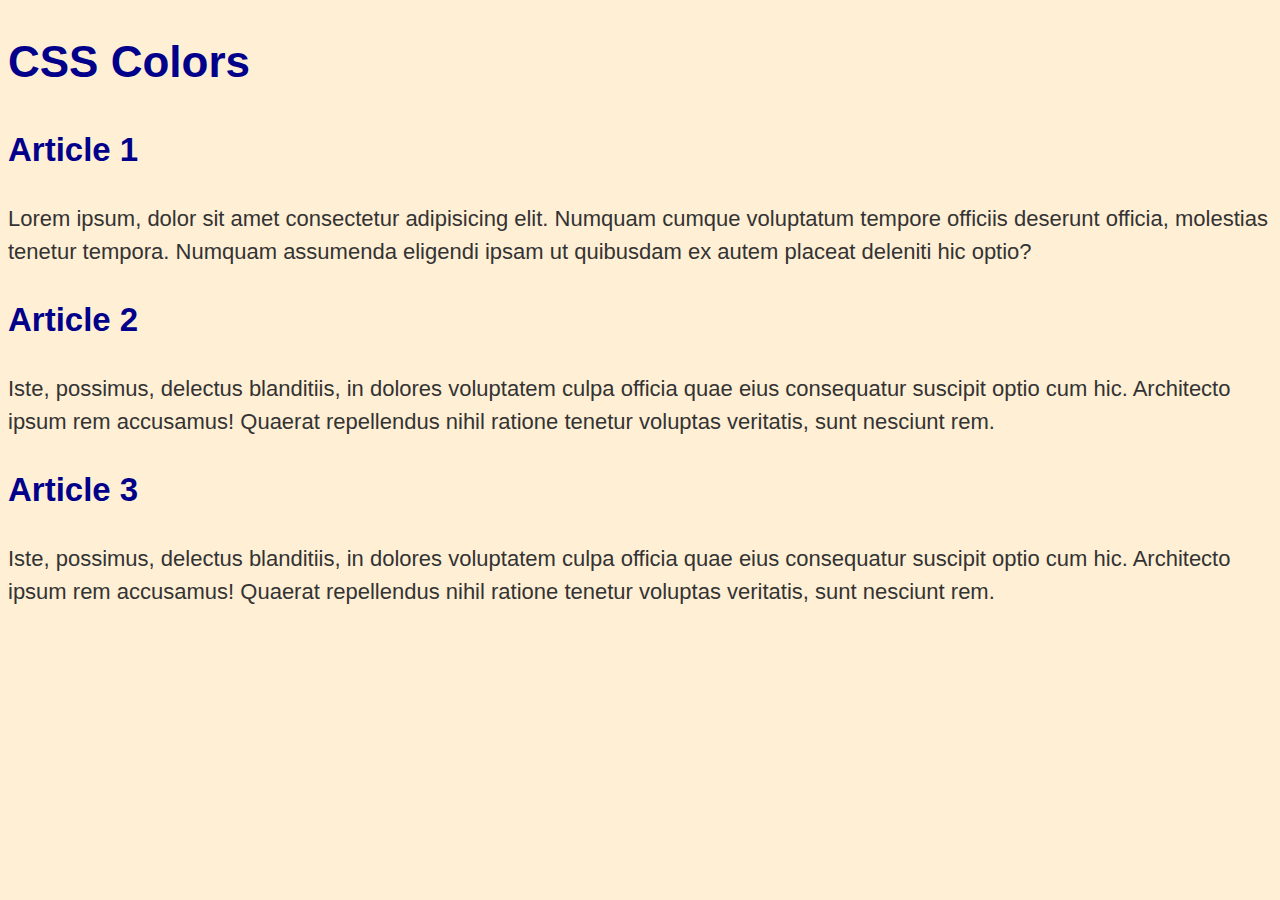
<file: Lesson 01/index.html>
<!DOCTYPE html>
<html lang="en">

<head>
    <meta charset="UTF-8">
    <meta http-equiv="X-UA-Compatible" content="IE=edge">
    <meta name="viewport" content="width=device-width, initial-scale=1.0">
    <title>Document</title>
    <link rel="stylesheet" href="style.css">
</head>

<body>
    <header>
        <h1>CSS Colors</h1>
    </header>
    <main>
        <article>
            <h2>Article 1</h2>
            <p class="one">Lorem ipsum, dolor sit amet consectetur adipisicing elit. Numquam cumque voluptatum tempore
                officiis
                deserunt
                officia, molestias tenetur tempora. Numquam assumenda eligendi ipsam ut quibusdam ex autem placeat
                deleniti
                hic optio?</p>
        </article>
        <article>
            <h2>Article 2</h2>
            <p class="two">Iste, possimus, delectus blanditiis, in dolores voluptatem culpa officia quae
                eius
                consequatur
                suscipit optio
                cum hic. Architecto ipsum rem accusamus! Quaerat repellendus <span>nihil</span> ratione tenetur voluptas
                veritatis,
                sunt
                nesciunt rem.</p>
        </article>
        <article>
            <h2>Article 3</h2>
            <p class="three">Iste, possimus, delectus blanditiis, in dolores voluptatem culpa officia quae eius
                consequatur
                suscipit optio
                cum hic. Architecto <span>ipsum</span> rem accusamus! Quaerat repellendus nihil ratione tenetur voluptas
                veritatis,
                sunt
                nesciunt rem.</p>
        </article>
    </main>
</body>

</html>
</file>
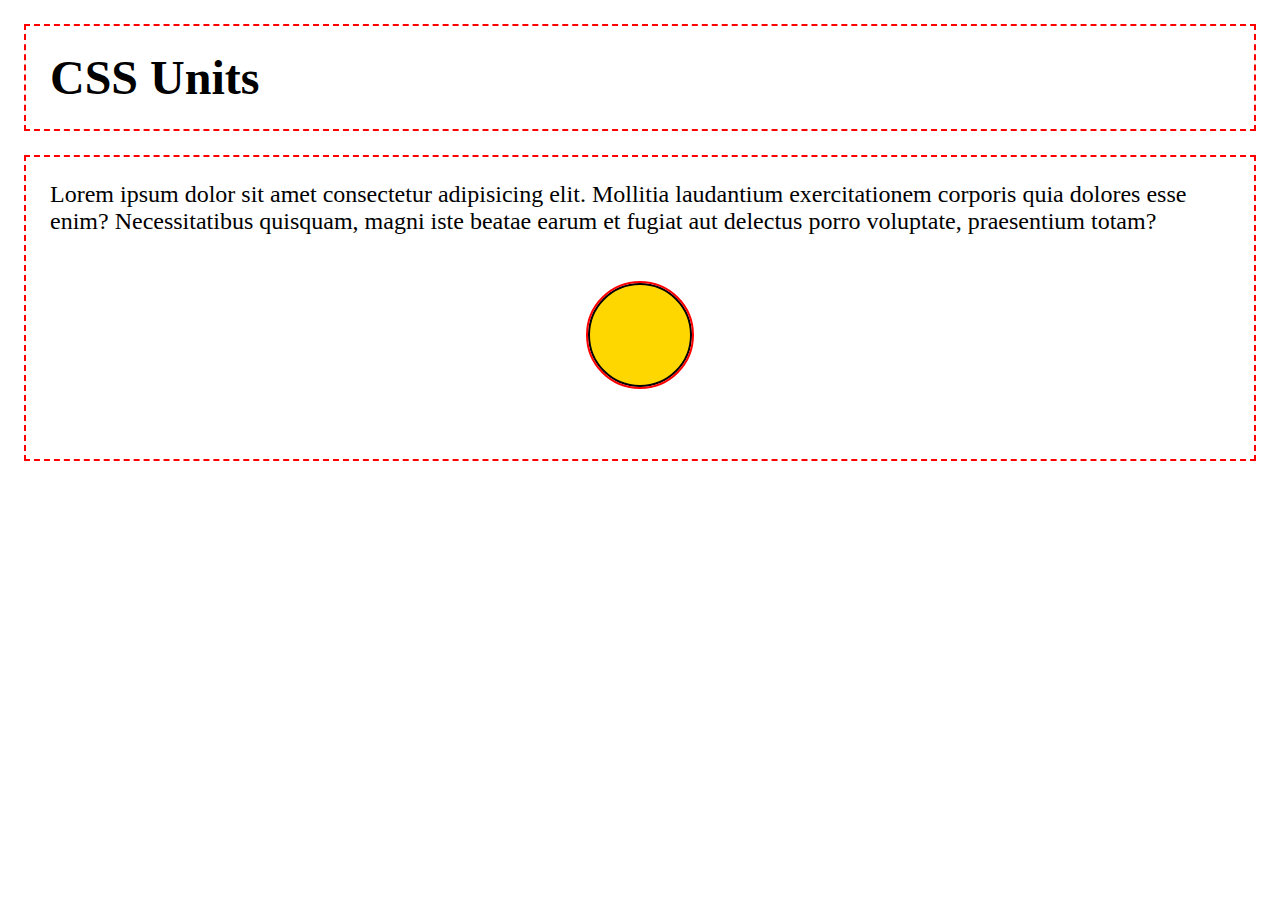
<file: Lesson 02/index.html>
<!DOCTYPE html>
<html lang="en">

<head>
    <meta charset="UTF-8">
    <meta http-equiv="X-UA-Compatible" content="IE=edge">
    <meta name="viewport" content="width=device-width, initial-scale=1.0">
    <title>Document</title>
    <link rel="stylesheet" href="style.css">
</head>

<body>
    <header class="container">
        <h1>CSS Units</h1>
    </header>
    <main class="container">
        <p>Lorem ipsum dolor sit amet consectetur adipisicing elit. Mollitia laudantium exercitationem corporis quia
            dolores esse enim? Necessitatibus quisquam, magni iste beatae earum et fugiat aut delectus porro voluptate,
            praesentium totam?</p>
        <div class="circle"></div>

    </main>
</body>

</html>
</file>
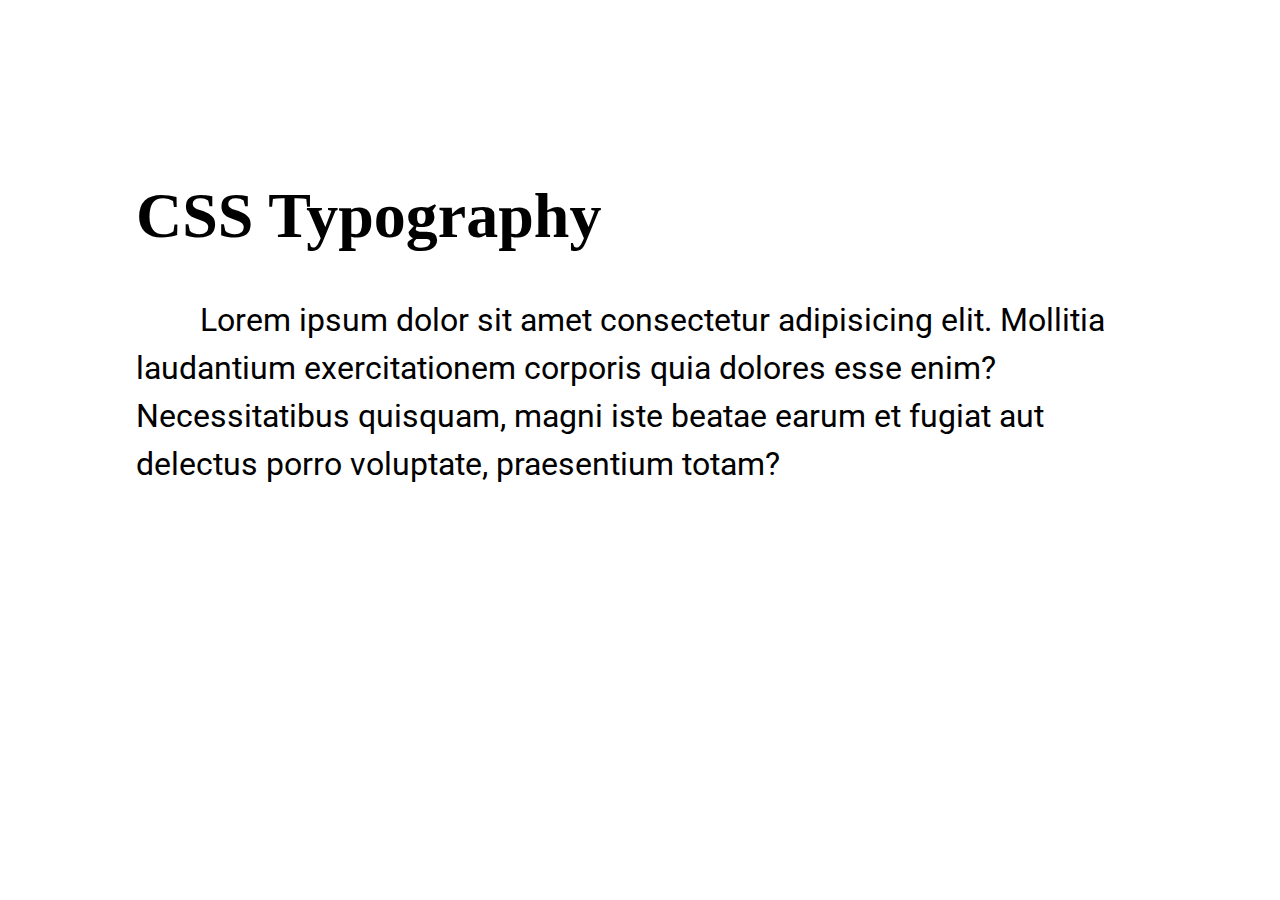
<file: Lesson 03/index.html>
<!DOCTYPE html>
<html lang="en">

<head>
    <meta charset="UTF-8">
    <meta http-equiv="X-UA-Compatible" content="IE=edge">
    <meta name="viewport" content="width=device-width, initial-scale=1.0">
    <title>Document</title>
    <link rel="stylesheet" href="style.css">
</head>

<body>
    <header>
        <h1>CSS Typography</h1>
    </header>
    <main>
        <p>Lorem ipsum dolor sit amet consectetur adipisicing elit. Mollitia laudantium exercitationem corporis quia
            dolores esse enim? Necessitatibus quisquam, magni iste beatae earum et fugiat aut delectus porro voluptate,
            praesentium totam?</p>
    </main>
</body>

</html>
</file>
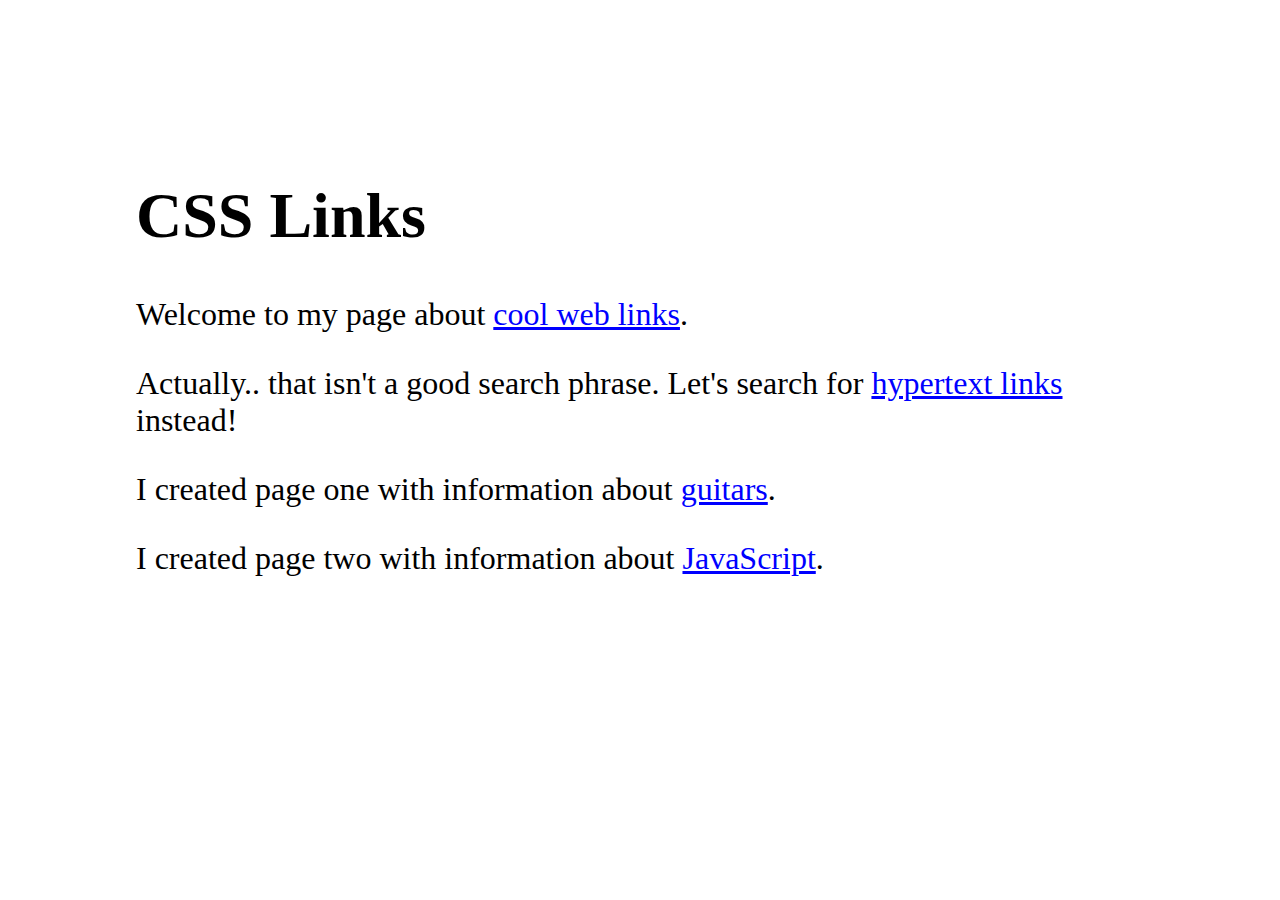
<file: Lesson 04/index.html>
<!DOCTYPE html>
<html lang="en">

<head>
    <meta charset="UTF-8">
    <meta http-equiv="X-UA-Compatible" content="IE=edge">
    <meta name="viewport" content="width=device-width, initial-scale=1.0">
    <title>CSS Links</title>
    <link rel="stylesheet" href="style.css">
</head>

<body>
    <header>
        <h1>CSS Links</h1>
    </header>
    <main>
        <p>Welcome to my page about <a href="https://www.google.com/search?q=+web+links">cool web links</a>.</p>

        <p>Actually.. that isn&apos;t a good search phrase. Let's search for <a
                href="https://www.google.com/search?q=hypertext+links">hypertext links</a> instead!</p>

        <p>I created page one with information about <a href="one.html">guitars</a>.</p>

        <p>I created page two with information about <a href="two.html">JavaScript</a>.</p>
    </main>
</body>

</html>
</file>
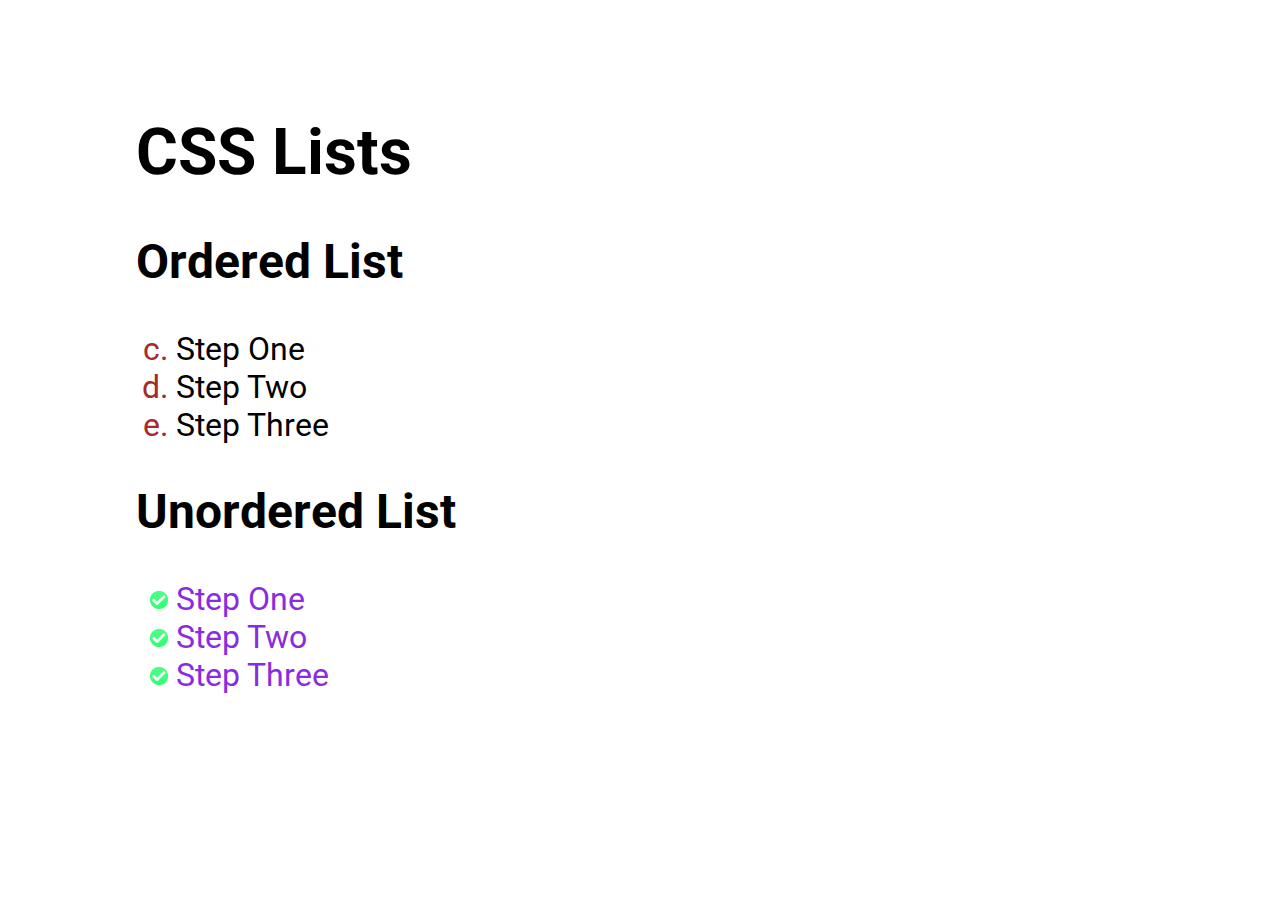
<file: Lesson 05/index.html>
<!DOCTYPE html>
<html lang="en">

<head>
    <meta charset="UTF-8">
    <meta http-equiv="X-UA-Compatible" content="IE=edge">
    <meta name="viewport" content="width=device-width, initial-scale=1.0">
    <title>CSS Lists</title>
    <link rel="stylesheet" href="css/style.css">
</head>

<body>
    <header>
        <h1>CSS Lists</h1>
    </header>
    <main>
        <article>
            <h2>Ordered List</h2>
            <ol start="3">
                <li>Step One</li>
                <li>Step Two</li>
                <li>Step Three</li>
            </ol>
        </article>
        <article>
            <h2>Unordered List</h2>
            <ul>
                <li>Step One</li>
                <li>Step Two</li>
                <li>Step Three</li>
            </ul>
        </article>
    </main>
</body>

</html>
</file>
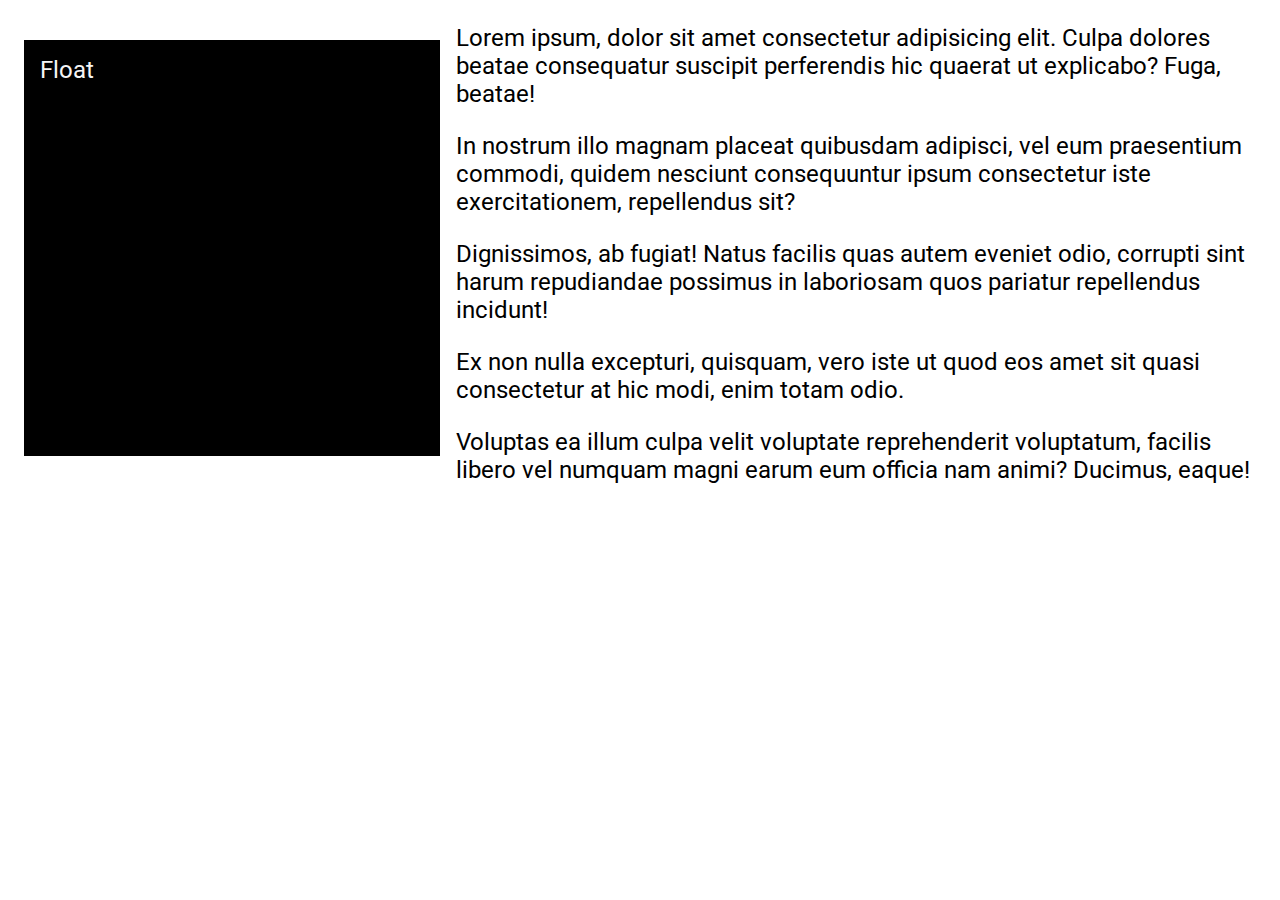
<file: Lesson 08/index.html>
<!DOCTYPE html>
<html lang="en">

<head>
    <meta charset="UTF-8">
    <meta http-equiv="X-UA-Compatible" content="IE=edge">
    <meta name="viewport" content="width=device-width, initial-scale=1.0">
    <title>CSS Floats</title>
    <link rel="stylesheet" href="css/style.css">
</head>

<body>
    <div class="block left">Float</div>
    <p>Lorem ipsum, dolor sit amet consectetur adipisicing elit. Culpa dolores beatae consequatur suscipit perferendis hic quaerat ut explicabo? Fuga, beatae!</p>
    <p>In nostrum illo magnam placeat quibusdam adipisci, vel eum praesentium commodi, quidem nesciunt consequuntur ipsum consectetur iste exercitationem, repellendus sit?</p>
    <p>Dignissimos, ab fugiat! Natus facilis quas autem eveniet odio, corrupti sint harum repudiandae possimus in laboriosam quos pariatur repellendus incidunt!</p>
    <p>Ex non nulla excepturi, quisquam, vero iste ut quod eos amet sit quasi consectetur at hic modi, enim totam odio.</p>
    <p>Voluptas ea illum culpa velit voluptate reprehenderit voluptatum, facilis libero vel numquam magni earum eum officia nam animi? Ducimus, eaque!</p>
</body>

</html>
</file>
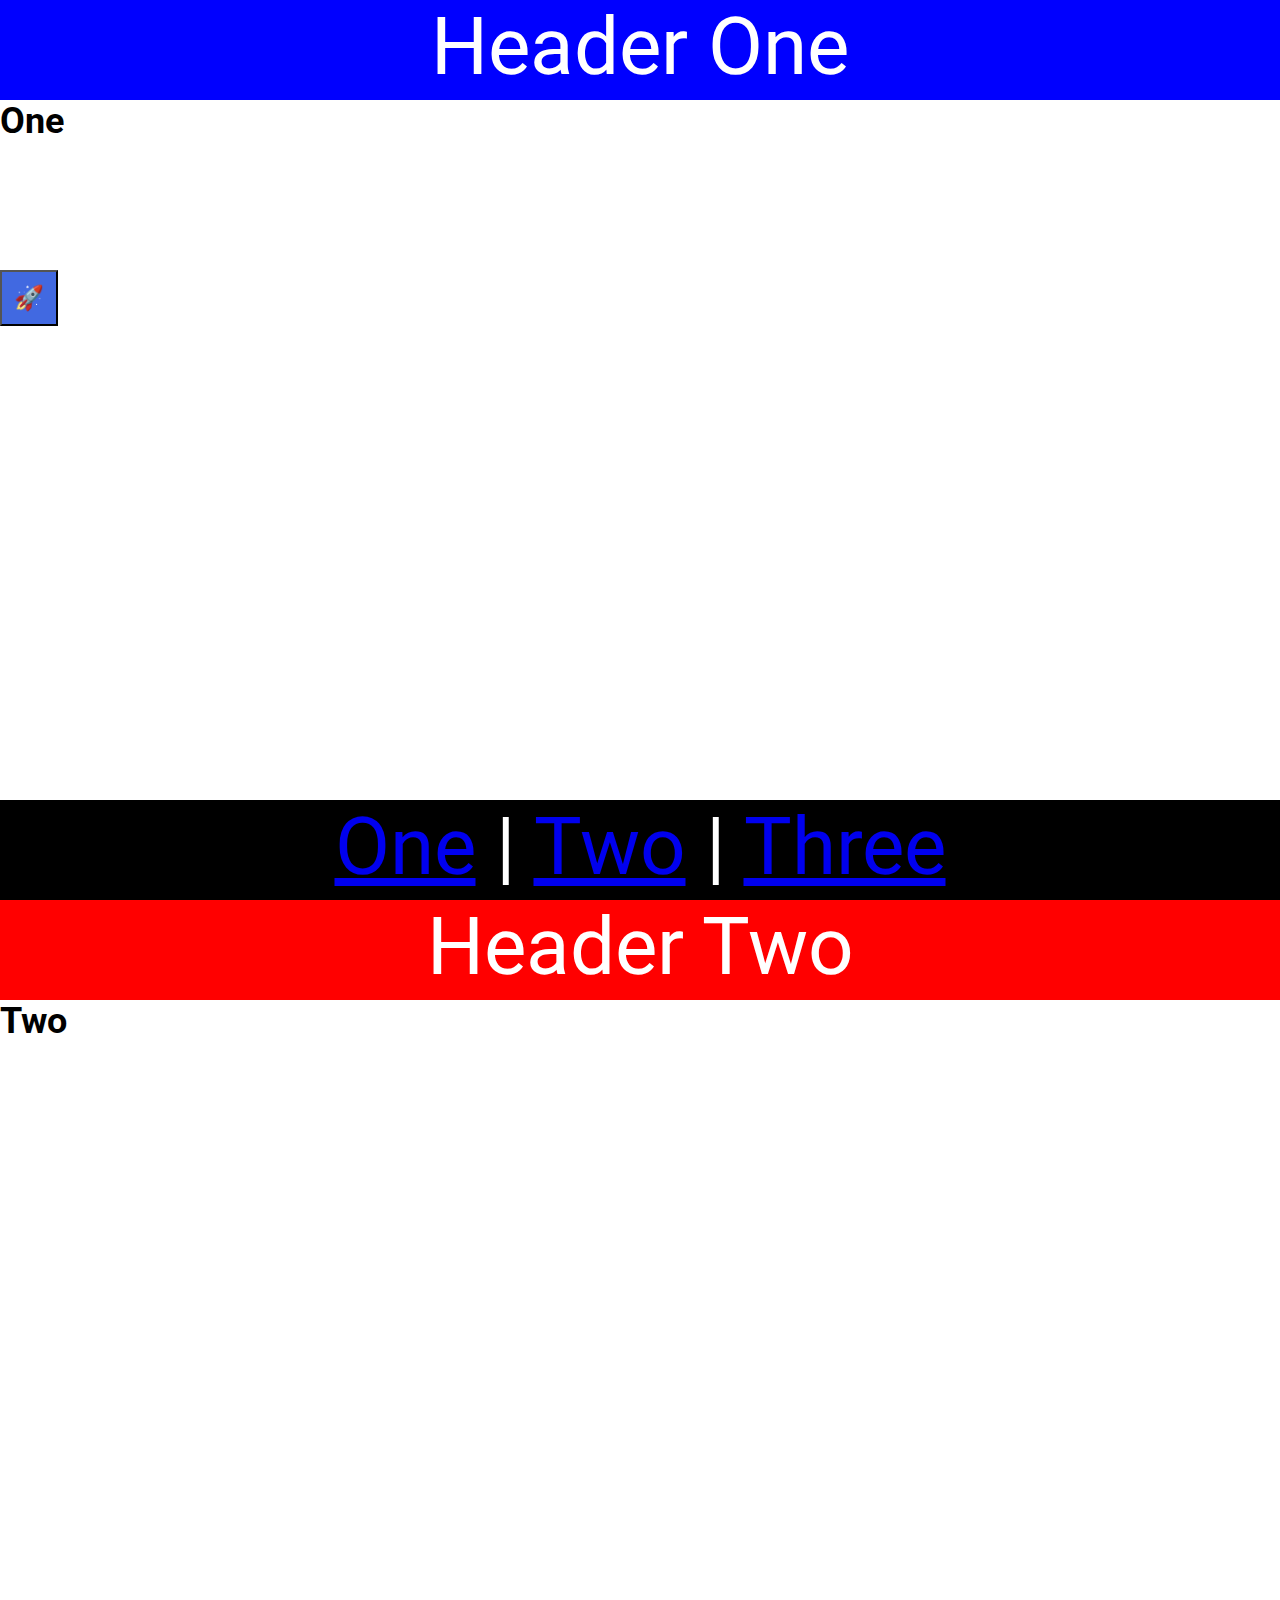
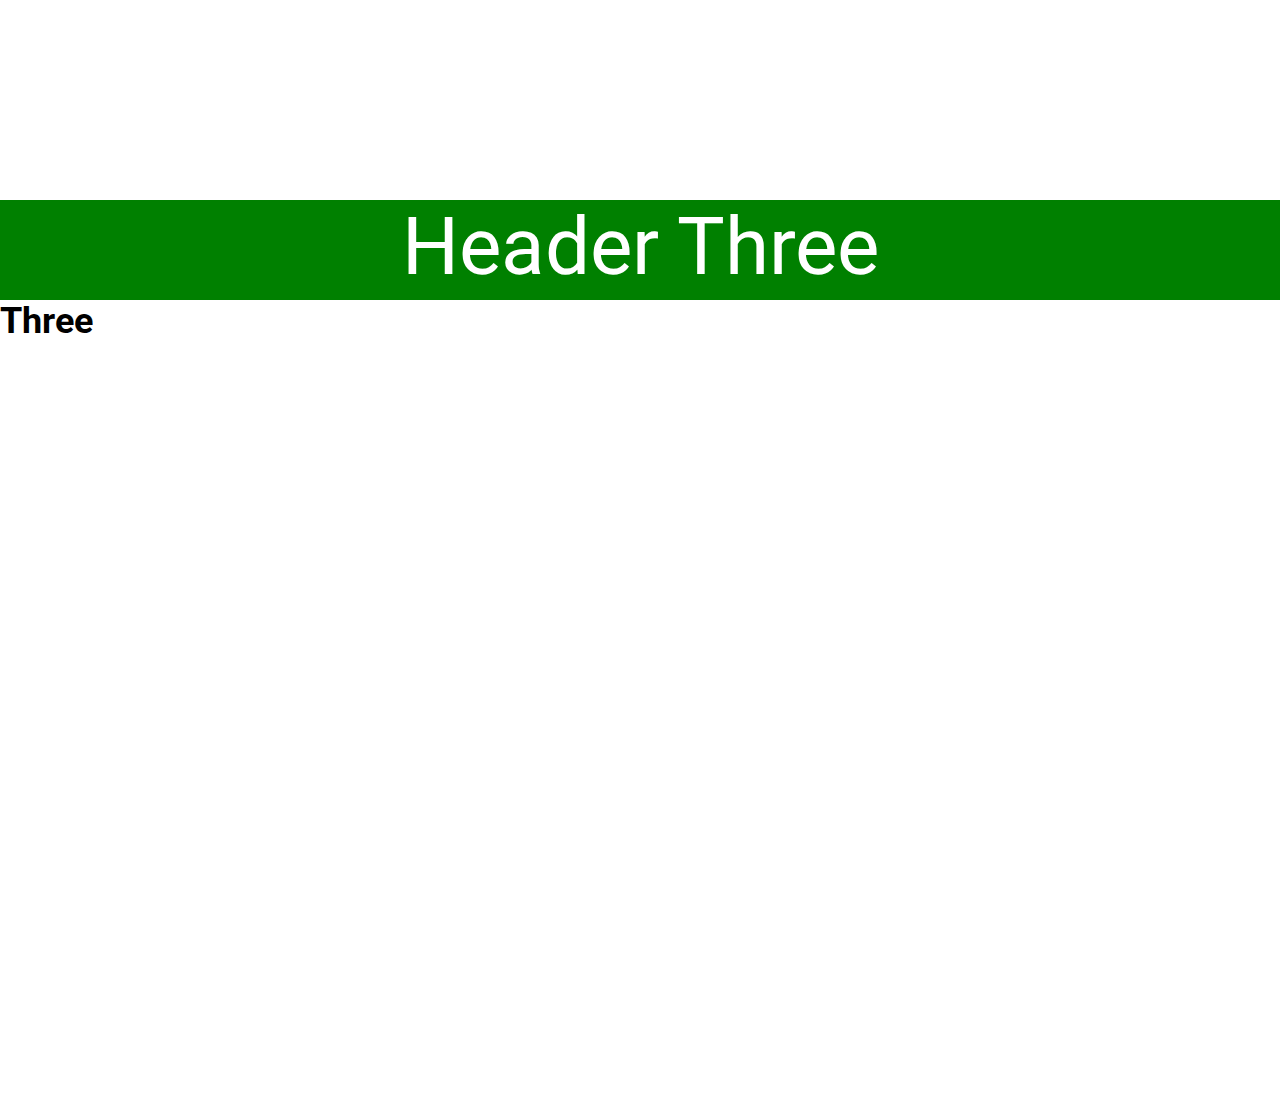
<file: Lesson 09/index.html>
<!DOCTYPE html>
<html lang="en">

<head>
    <meta charset="UTF-8">
    <meta http-equiv="X-UA-Compatible" content="IE=edge">
    <meta name="viewport" content="width=device-width, initial-scale=1.0">
    <title>CSS Position</title>
    <link rel="stylesheet" href="css/style.css">
</head>

<body>

    <button class="social">🚀</button>
        <section id="one">
            <header class="blue">Header One</header>
            <h2>One</h2>
        </section>
        <section id="two">
            <header class="red">Header Two</header>
            <h2>Two</h2>
        </section>
        <section id="three">
            <header class="green">Header Three</header>
            <h2>Three</h2>
        </section>
        <footer>
            <a href="#one">One</a> | 
            <a href="#two">Two</a> | 
            <a href="#three">Three</a>
        </footer>
</body>

</html>
</file>
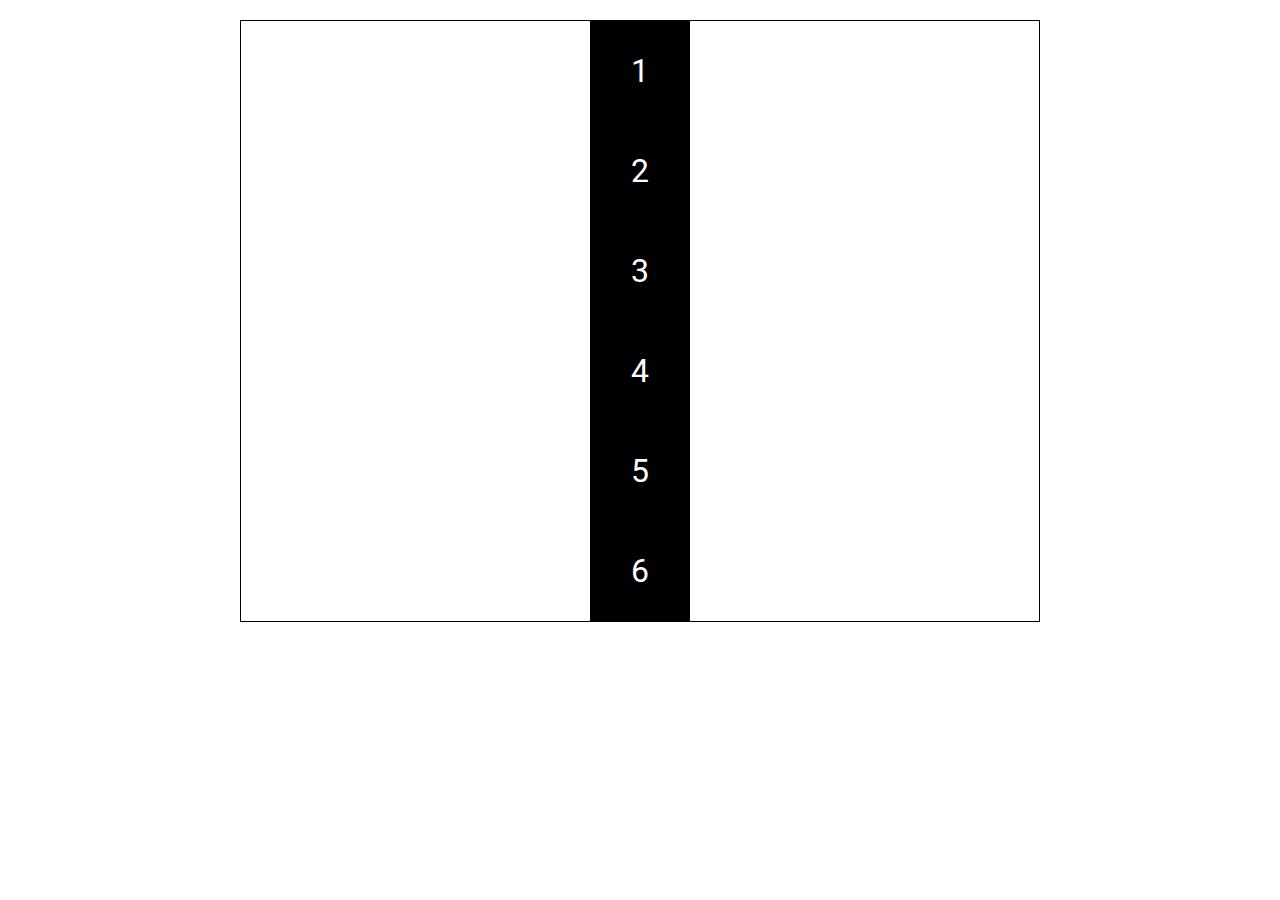
<file: Lesson 10/index.html>
<!DOCTYPE html>
<html lang="en">

<head>
    <meta charset="UTF-8">
    <meta http-equiv="X-UA-Compatible" content="IE=edge">
    <meta name="viewport" content="width=device-width, initial-scale=1.0">
    <title>CSS Flexbox</title>
    <link rel="stylesheet" href="css/style.css">
</head>

<body>
   <main class="container">
        <div class="box">1</div>
        <div class="box">2</div>
        <div class="box">3</div>
        <div class="box">4</div>
        <div class="box">5</div>
        <div class="box">6</div>
   </main>
</body>

</html>
</file>
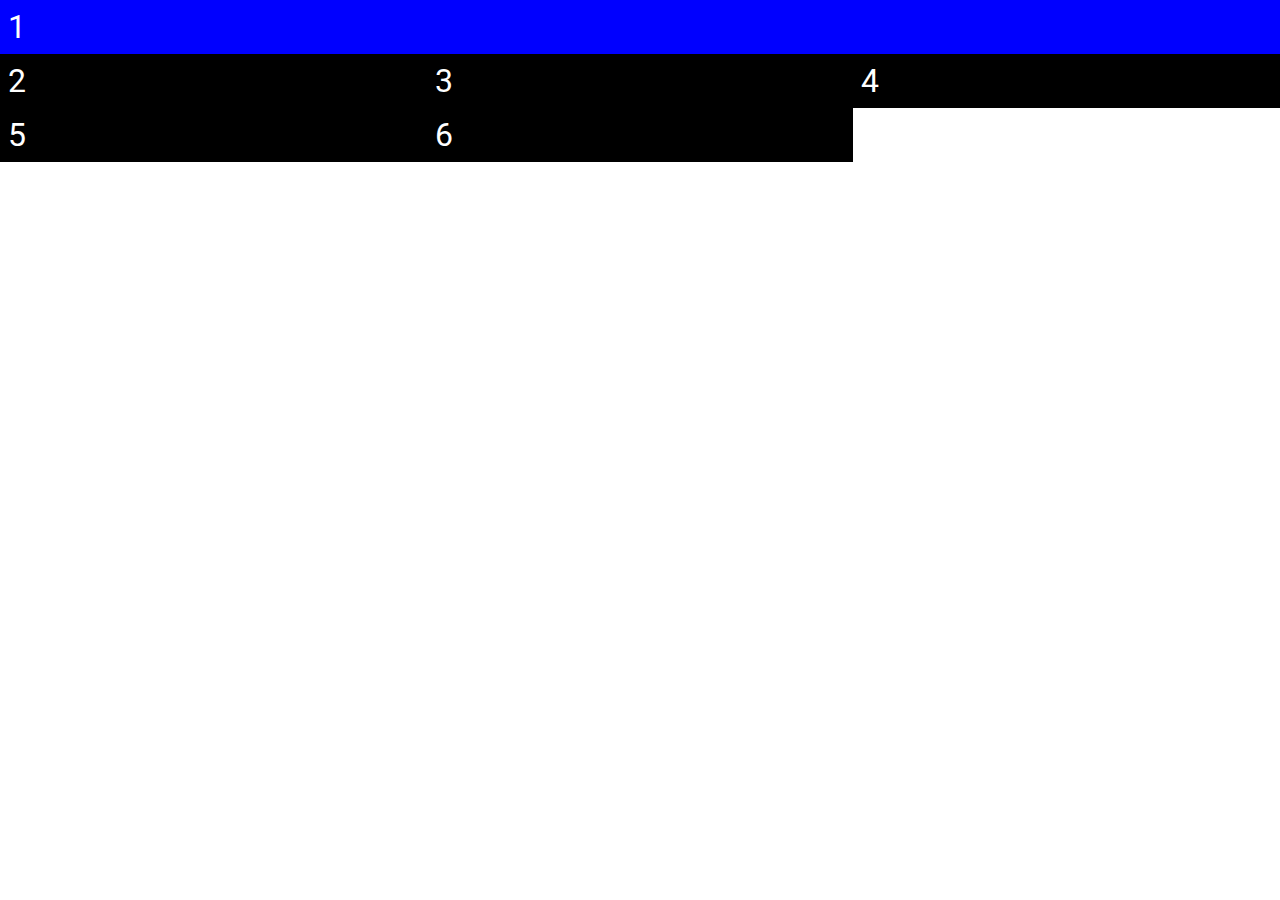
<file: Lesson 11/index.html>
<!DOCTYPE html>
<html lang="en">

<head>
    <meta charset="UTF-8">
    <meta http-equiv="X-UA-Compatible" content="IE=edge">
    <meta name="viewport" content="width=device-width, initial-scale=1.0">
    <title>CSS Grid</title>
    <link rel="stylesheet" href="css/style.css">
</head>

<body>
    <main class="container">
            <div class="box">1</div>
            <div class="box">2</div>
            <div class="box">3</div>
            <div class="box">4</div>
            <div class="box">5</div>
            <div class="box">6</div>
    </main>
</body>

</html>
</file>
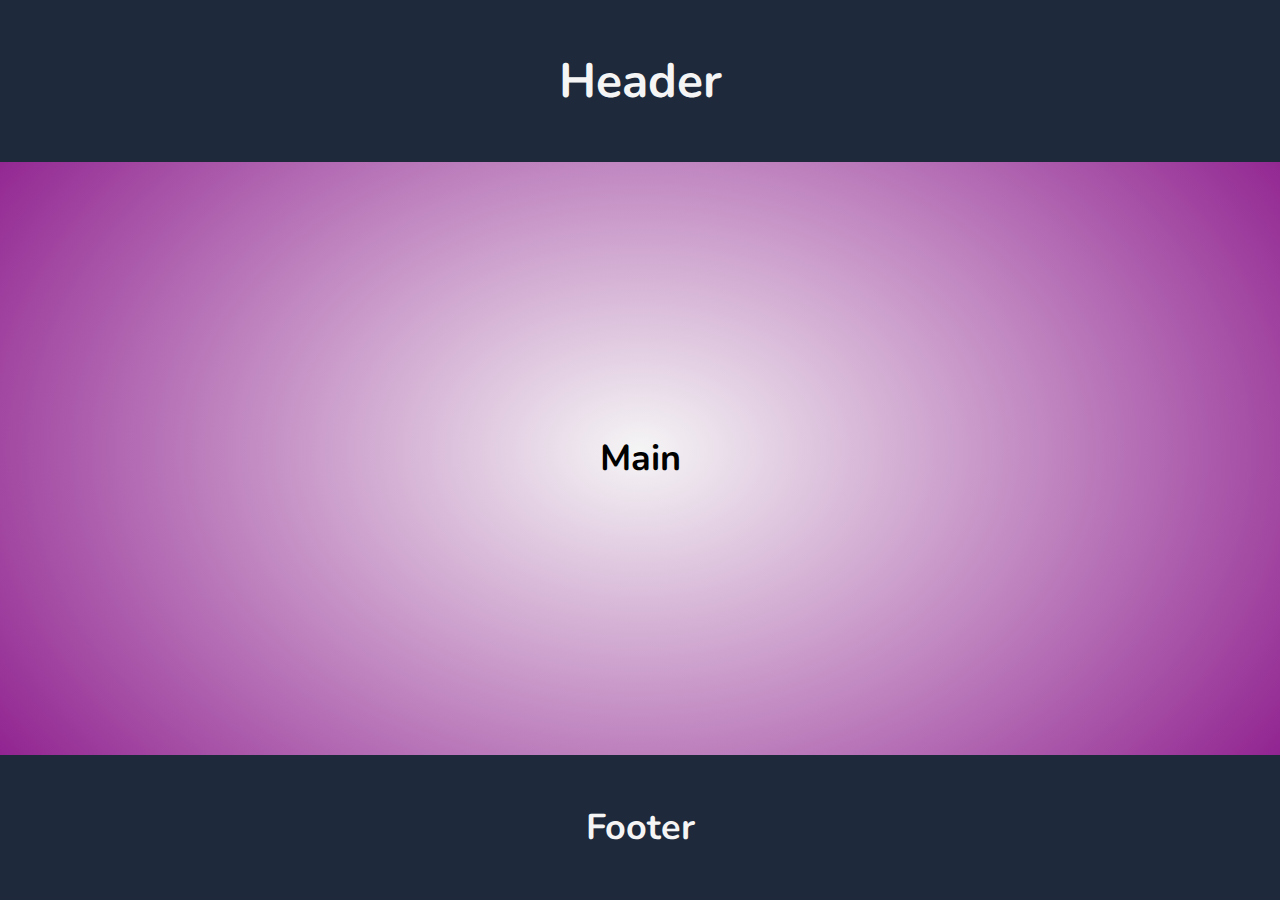
<file: Lesson 13/index.html>
<!DOCTYPE html>
<html lang="en">

<head>
    <meta charset="UTF-8">
    <meta http-equiv="X-UA-Compatible" content="IE=edge">
    <meta name="viewport" content="width=device-width, initial-scale=1.0">
    <title>CSS Media Queries</title>
    <link rel="stylesheet" href="css/style.css">
</head>

<body>
    <header>
        <h1>Header</h1>
        <nav><h2>Nav</h2></nav>
    </header>

    <main>
        <h2>Main</h2>
    </main>

    <footer>
        <h2>Footer</h2>
    </footer>
</body>

</html>
</file>
<file: Lesson 01/style.css>
body{
    font-size: 22px;
    font-family: Arial, Helvetica, sans-serif;
    line-height: 1.5;
    background: papayawhip;
    color: darkblue;
}
p{
    color: #333;
}
</file>
<file: Lesson 02/style.css>
*{
    margin: 0;
    padding: 0;
}

.container{
    border: 2px dashed red;
    font-size: 1.5rem;
    margin: 1em;
    padding: 1em;
}

.circle{
    margin: 3rem auto;
    background-color: gold;
    width: 100px;
    height: 100px;
    border: 2px solid black;
    border-radius: 50%;
    outline: 2px solid red;
    offset: 0.25em;
}
</file>
<file: Lesson 03/style.css>
@import url('https://fonts.googleapis.com/css2?family=Playwrite+HU:wght@100..400&family=Roboto:ital,wght@0,100..900;1,100..900&display=swap');


body{
    padding: 10%;
    font-size: 2rem;
}


p{
    text-indent: 2em;
    line-height: 1.5;
    font-family: "Roboto", sans-serif;
}
</file>
<file: Lesson 04/style.css>
body{
    font-size: 2rem;
    padding: 10%;

}
a{
    text-decoration: underline;
    cursor: pointer;
    color: blue;

}

a:visited{
    color: blueviolet;
}

a:hover, a:focus{
    color: dodgerblue;
}

a:active{
    color: red;
}
</file>
<file: Lesson 05/css/style.css>
@import url("https://fonts.googleapis.com/css2?family=Roboto&display=swap");

body {
  padding: 5% 10%;
  font-size: 2rem;
  font-family: "Roboto", sans-serif;
}

ol{
    list-style-type: lower-alpha;
}

ul{
    list-style-type: square;
    list-style-image: url('../images/checkmark.png');
}

ul li{
    color: blueviolet;
}

::marker{
    color: brown;
}
</file>
<file: Lesson 08/css/style.css>
@import url("https://fonts.googleapis.com/css2?family=Roboto&display=swap");

body {
  font-size: 1.5rem;
  font-family: "Roboto", sans-serif;
}

.block{
    width: 30vw;
    height: 30vw;
    background-color: lch(0% 0 0);
    color: whitesmoke;
    padding: 1rem;
}

.left{
    float: left;
    margin: 1rem;
}

p{
    margin: ;
}
</file>
<file: Lesson 09/css/style.css>
@import url("https://fonts.googleapis.com/css2?family=Roboto&family=Lobster&display=swap");

* {
  margin: 0;
  padding: 0;
  box-sizing: border-box;
}

body {
  font-family: "Roboto", sans-serif;
  font-size: 1.5rem;
  min-height: 200vh;
}

.outer-container {
  border: 3px dashed #000;
  width: 75vw;
  height: 85vh;
  margin: 40px auto;
  position: relative;
}

.inner-container {
  border: 2px solid #00f;
  width: 40vw;
  height: 50vh;
  margin: 200px auto;
}

.box {
  width: 150px;
  height: 150px;
  color: #fff;
  padding: 1rem;
}

.absolute{
    background-color: #00f;
    position: absolute;
    top: 0%;
    left: 0%;
    z-index: 1;
}

.relative{
    background-color: red;
    position: relative;
    top: 300px;
    left: 100px;
    z-index: 1;
}

.fixed{
    background-color: green;
    position: fixed;
    top: 100px;
}

.sticky{
    background-color: #000;
    position: sticky;
    top: 0;
}

html{scroll-behavior: smooth;}

section{
    height: 100vh;
}


.blue{background-color: #00f;}
.red{background-color: red;}
.green{background-color:green;}


header, footer{
    color: #fff;
    text-align: center;
    height: 100px;
    font-size: 5rem;
}

header{
    position: sticky;
    top: 0%;
}

footer{
    background-color: #000;
    position: fixed;
    bottom: 0;
    width: 100%;
}

a:visited{
    color: #fff;
}

.social{
    background-color: royalblue;
    color: #fff;
    font-size: inherit;
    padding: 0.5em;
    position: fixed;
    top: 30%;
    left: 0;
    z-index: 1;
}
</file>
<file: Lesson 10/css/style.css>
@import url("https://fonts.googleapis.com/css2?family=Roboto&display=swap");

* {
  margin: 0;
  padding: 0;
  box-sizing: border-box;
}

body {
  font-family: "Roboto", sans-serif;
  min-height: 100vh;
  padding: 20px;
}

.container {
  max-width: 800px;
  min-height: 400px;
  margin-inline: auto;
  border: 1px solid #000;
  display: flex;
  
  justify-content: space-evenly;
  align-items: center;
  flex-direction: column;
  flex-wrap: wrap;


} 

.box {
  min-width: 100px;
  height: 100px;
  background-color: #000;
  color: #fff;
  font-size: 2rem;
  padding: 0.5rem;

  display: flex;
  justify-content: center;
  align-items: center;
}
</file>
<file: Lesson 11/css/style.css>
@import url("https://fonts.googleapis.com/css2?family=Roboto&display=swap");

* {
  margin: 0;
  padding: 0;
  box-sizing: border-box;
}

body {
  font-family: "Roboto", sans-serif;
  min-height: 100vh;
}

.container{
    display: grid;
    grid-template-columns:repeat(3, 1fr);
}

.box {
  background-color: #000;
  color: #fff;
  font-size: 2rem;
  padding: 0.5rem;
}

.box:first-child{
    background-color: blue;
    grid-column: 1 / 4;
    grid-row: 1 /3;
    place-content: center;
}
</file>
<file: Lesson 13/css/style.css>
@import url("https://fonts.googleapis.com/css2?family=Nunito&display=swap");

/* || RESET */
* {
  margin: 0;
  padding: 0;
  box-sizing: border-box;
}

/* || GENERAL STYLES */
body {
    font: 1.5rem "Nunito", sans-serif;
    min-height: 100vh;

    background-color: #475569;
    background-image: radial-gradient(whitesmoke,#475569);
    display: flex;
    flex-direction: column;
}

header,nav,main,footer {
    display: grid;
    place-content: center;
    grid-template-columns: 100%;
    text-align: center;
}

header, footer {
    position: sticky;
    background-color: #1e293b;
    color: whitesmoke;
}

header {
    top: 0%;
}

nav {
    background-color: white;
    color: black;
    padding: 0.5rem;
    border-bottom: 2px solid #1e293b;
}

main {
    flex-grow: 1;
}

footer {
    bottom: 0%;
}

/* || MEDIA QUERIES */
@media screen and (min-width:576px) {
    body {
        background-color: green;
        background-image: radial-gradient(whitesmoke, green);

    }
    nav{
        display: none;
    }
}
/* || MEDIUM */
@media screen and (min-width:768px) {
    body {
        background-color: blue;
        background-image: radial-gradient(whitesmoke, blue);
    }
    header, footer {
        padding: 1rem;
    }
}
/* || large */
@media screen and (min-width:992px) {
    body {
        background-color: red;
        background-image: radial-gradient(whitesmoke, red);
    }
    header, footer {
        padding: 2rem;
    }
}

/* || XL */
@media screen and (min-width:1200px) {
    body {
        background-color: purple;
        background-image: radial-gradient(whitesmoke, purple);
    }
    header, footer {
        padding: 3rem;
    }
}
/* || MOBILE DEVICE LANDSCPE */
@media screen and (max-height:425px) and (min-aspect-ratio: 7/4) {
    body {
        background-color: yellow;
        background-image: radial-gradient(whitesmoke, yellow);
    }
    h1,h2{
        font-size: 2rem;
    }

    nav{
        display: none;
    }
}
</file>
